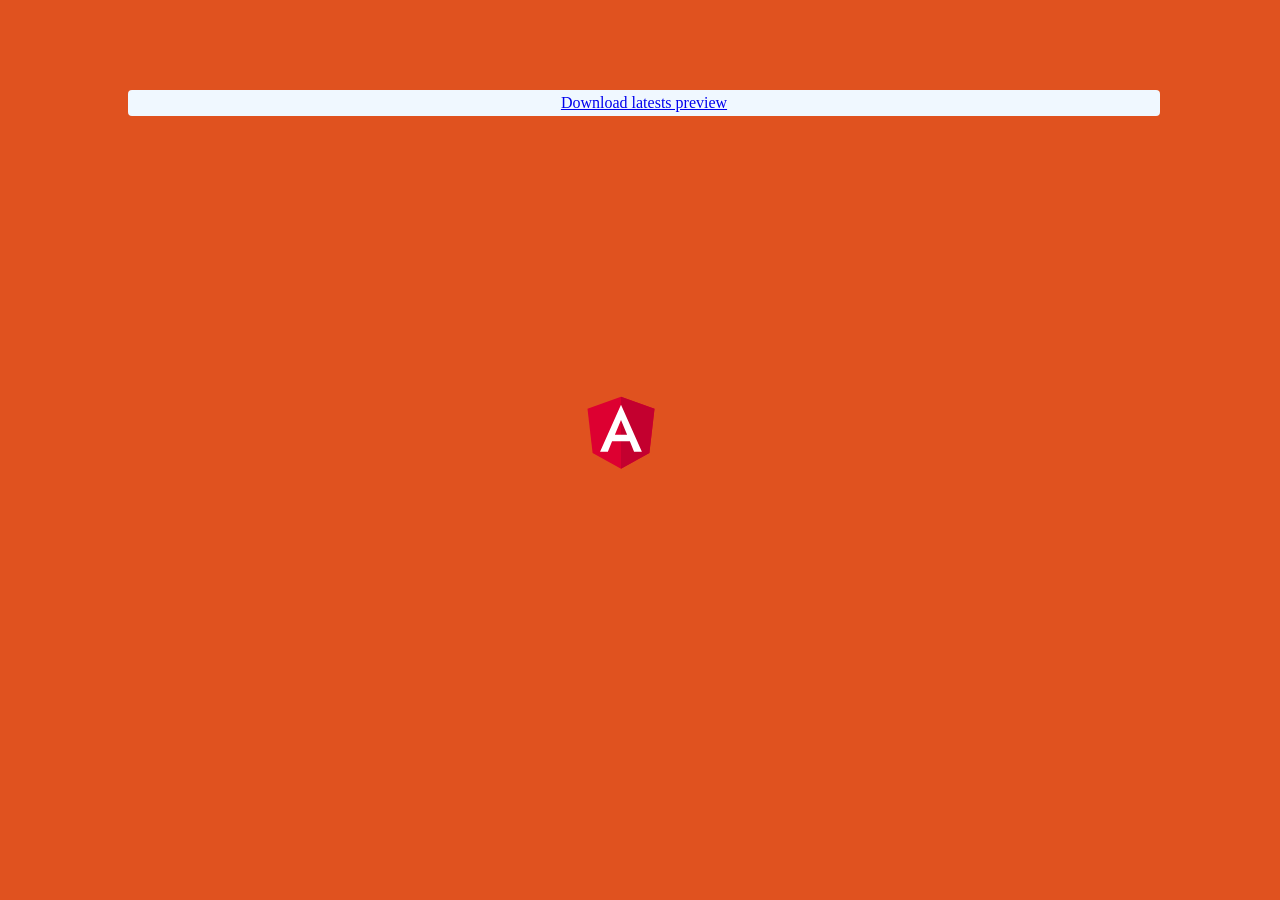
<file: index.html>
<!doctype html>
<html lang="en">
<head>
<meta charset="utf-8">
<title>Mobile.Xstr.Me</title>
<base href="mobile.xstr.me">
<meta name="format-detection" content="telephone=no"><meta name="msapplication-tap-highlight" content="no"><meta name="viewport" content="user-scalable=no,initial-scale=1,maximum-scale=1,minimum-scale=1,width=device-width">
</head>
<body>
	<div style="position: absolute;top: 10%;z-index: 999;border: solid 4px aliceblue;margin: auto 10%;width: 80%;text-align: center; border-radius: 4px; background-color: aliceblue;">
	<a href="xstr-android-latest.apk">Download latests preview</a>
	</div>
	<div class="bgmax">
	<img class="spinner" src="[data-uri]"/>
	</div>
	<style>
	   body {
        padding: 0px;
        margin: 0px;
      }

      .bgmax {
        position: fixed;
        height: 100%;
        width: 100%;
        background-color: #e0521f;
        vertical-align: middle;
      }

      .spinner {
        position: relative;
        width: 10vh;
        height: 10vh;
        top: calc(-5vw + 50%);
        left: calc(-5vw + 50%);
        animation: sk-rotateplane 3.6s infinite ease-in-out;
      }

      @keyframes sk-rotateplane {
        25% {
          transform: perspective(10vh) rotateZ(180deg);
        }
        50% {
          transform: perspective(10vh) rotateX(-180deg) rotateY(0deg);
        }
        75% {
          transform: perspective(10vh) rotateZ(180deg);
        }
        100% {
          transform: perspective(10vh) rotateX(0deg) rotateY(180deg);
        }
      }</style>
	  </body>
	  </html>
</file>
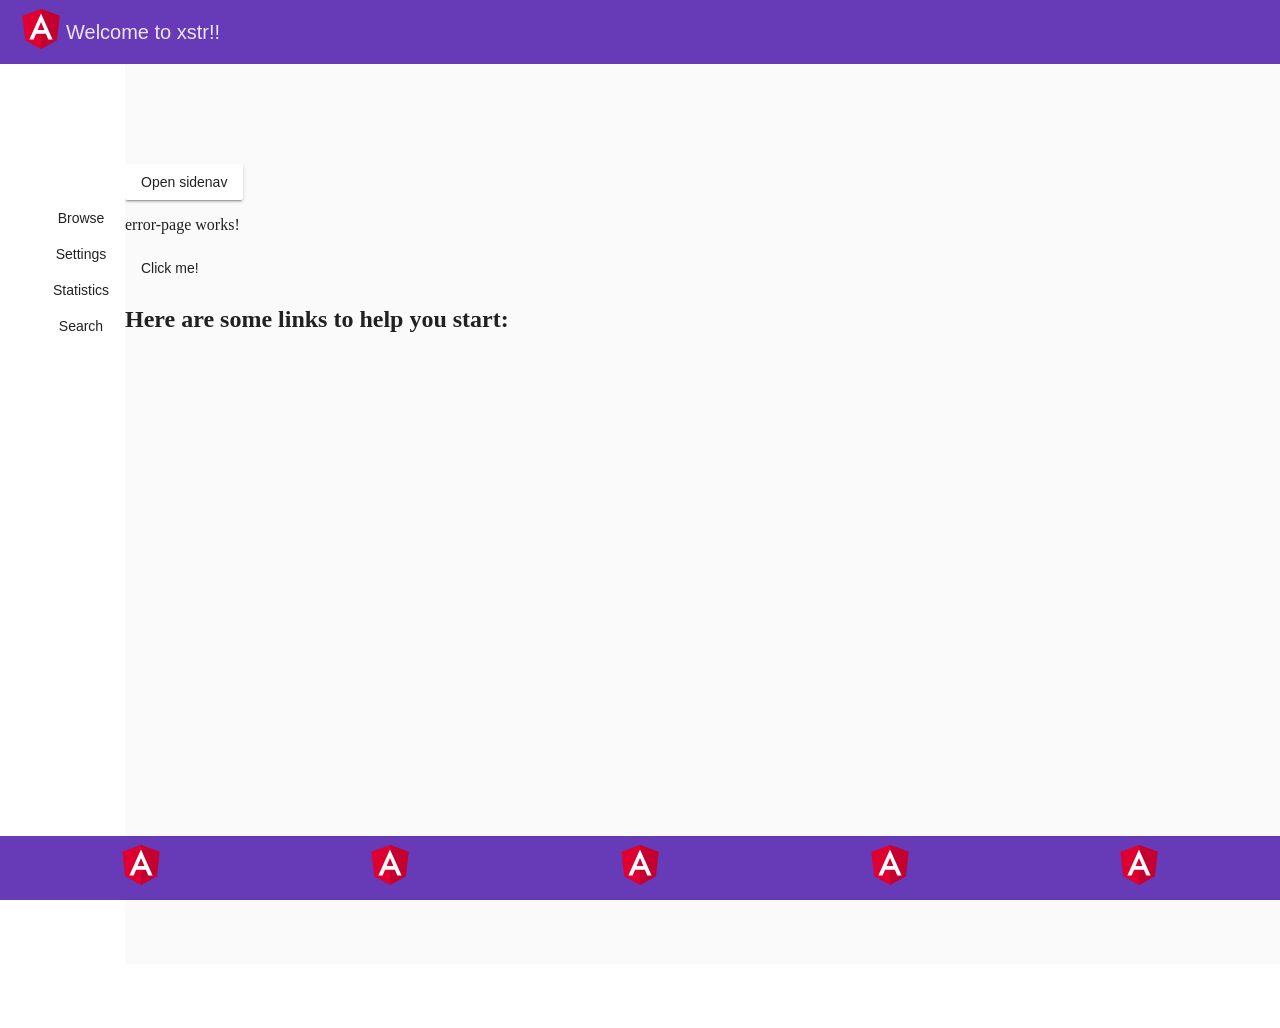
<file: www/xstr.me/index.html>
<!doctype html>
<html lang="en">

<head>
  <meta charset="utf-8">
  <title>Xstr.Me</title>
  <base href="xstr.me">

  <meta name="viewport" content="width=device-width, initial-scale=1">
  <link rel="icon" type="image/x-icon" href="favicon.ico">
</head>

<body>
  <xstr-root>
    <div class="bgmax">
        <img class="spinner" src="[data-uri]"/>
    </div>
    <style>
      body {
        padding: 0px;
        margin: 0px;
      }

      .bgmax {
        position: fixed;
        height: 100%;
        width: 100%;
        background-color: #e0521f;
        vertical-align: middle;
      }

      .spinner {
        position: relative;
        width: 10vh;
        height: 10vh;
        top: calc(-5vw + 50%);
        left: calc(-5vw + 50%);
        animation: sk-rotateplane 3.6s infinite ease-in-out;
      }

      @keyframes sk-rotateplane {
        25% {
          transform: perspective(10vh) rotateZ(180deg);
        }
        50% {
          transform: perspective(10vh) rotateX(-180deg) rotateY(0deg);
        }
        75% {
          transform: perspective(10vh) rotateZ(180deg);
        }
        100% {
          transform: perspective(10vh) rotateX(0deg) rotateY(180deg);
        }
      }
    </style>
  </xstr-root>

<script type="text/javascript" src="inline.bundle.js"></script><script type="text/javascript" src="polyfills.bundle.js"></script><script type="text/javascript" src="styles.bundle.js"></script><script type="text/javascript" src="vendor.bundle.js"></script><script type="text/javascript" src="main.bundle.js"></script></body>

</html>
</file>
